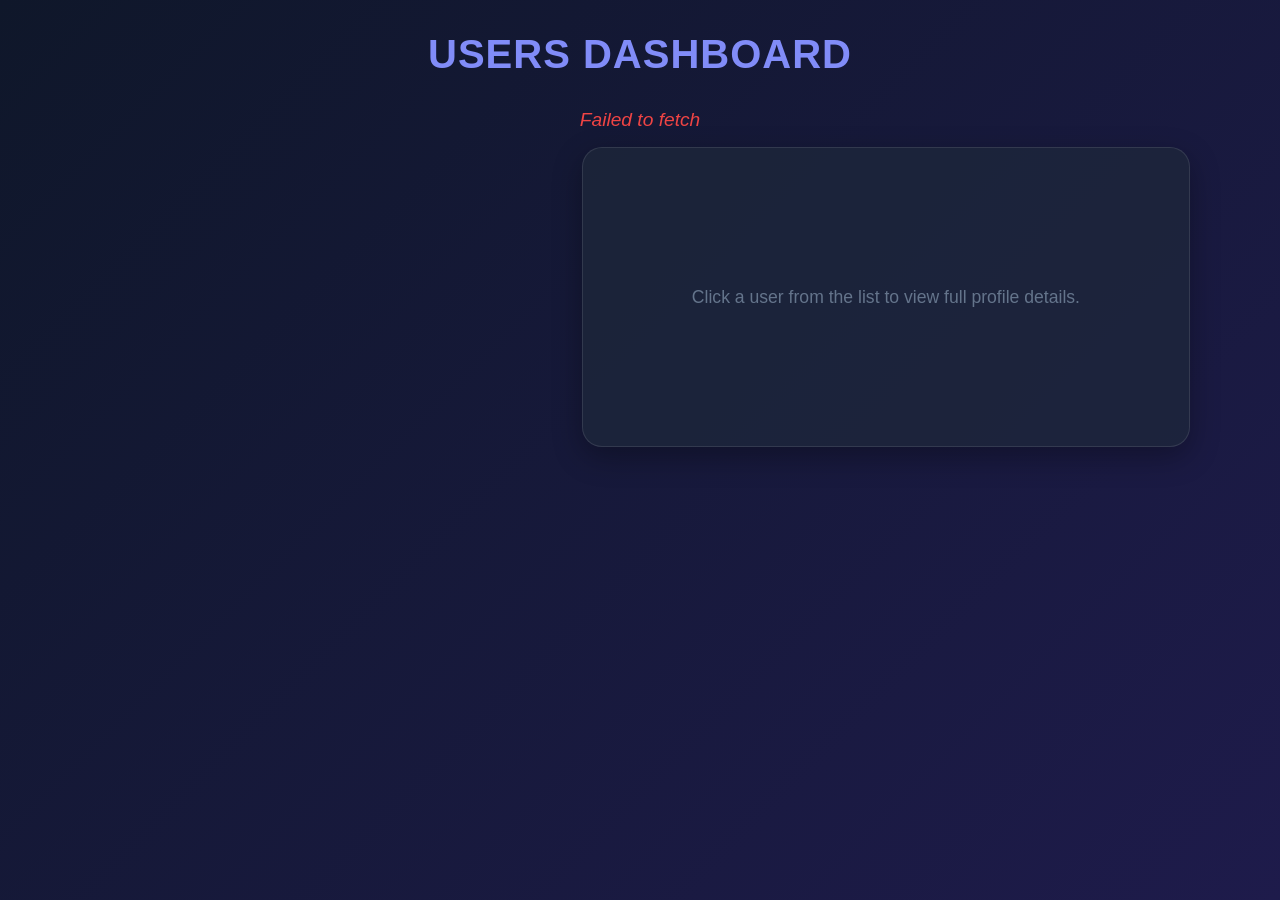
<file: index.html>
<!DOCTYPE html>
<html lang="en">

<head>
    <meta charset="UTF-8">
    <meta name="viewport" content="width=device-width, initial-scale=1.0">
    <title>Details Users</title>
    <link rel="stylesheet" href="style.css">
    <link rel="stylesheet" href="JSON2.html">
</head>

<body>

    <h2>Users Dashboard</h2>
    <p id="loading">Loading Network data...</p>

    <div class="dashboard-container">
        <ul id="users"></ul>
        <div id="user1">
            <p class="placeholder-text">Click a user from the list to view full profile details.</p>
            <div class="post-btn" id="postingg-btn"><button id="posting-button" class="post-button">Check
                    Posting</button></div>
        </div>
    </div>

    <script>
        async function getUsers() {
            const loading = document.getElementById("loading");
            const userList = document.getElementById("users");
            const detailsBox = document.getElementById("user1");
            const postBtn = document.getElementById("postingg-btn")
            postBtn.style.display = "none"

            try {
                const response = await fetch("https://jsonplaceholder.typicode.com/users");
                if (!response.ok) {
                    throw new Error("User NOT found");
                }
                const data = await response.json();

                loading.style.display = "none";

                data.forEach(user => {
                    const li = document.createElement("li");
                    li.innerText = user.name;

                    li.addEventListener('click', function () {
                        detailsBox.innerHTML = "";

                        for (const key in user) {
                            const div = document.createElement("div");
                            div.className = "detail-item";

                            if (typeof user[key] === "object") {
                                if (key === "address") {
                                    div.innerHTML = `
                                        <b>${key}:</b>
                                        <span>${user.address.street}, ${user.address.city} (Zip: ${user.address.zipcode})</span>
                                    `;
                                } else if (key === "company") {
                                    div.innerHTML = `
                                        <b>${key}:</b>
                                        <span>${user.company.name} ("${user.company.catchPhrase}")</span>
                                    `;
                                }
                            } else {
                                div.innerHTML = `<b>${key}:</b> <span>${user[key]}</span>`;
                                postBtn.style.display = '';
                            }
                            detailsBox.appendChild(div);
                            detailsBox.appendChild(postBtn)
                        }
                        postBtn.addEventListener("click", function () {
                            window.location.href = `JSON2.html?userId=${user.id}`
                        });
                    });

                    userList.appendChild(li);
                });
            }
            catch (error) {
                loading.innerText = error.message;
                loading.style.color = "#ef4444";
            }
        }
        getUsers();
    </script>
</body>

</html>
</file>
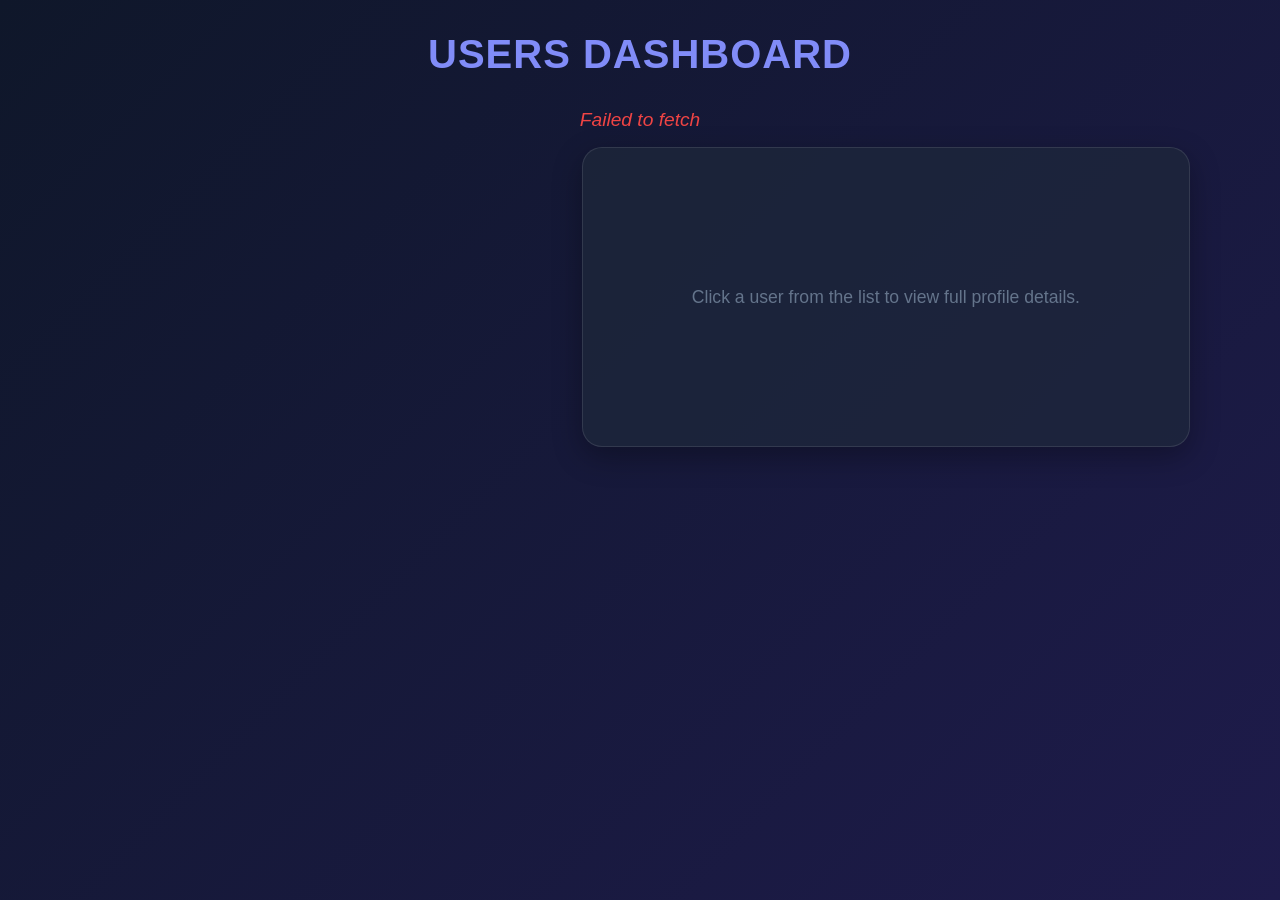
<file: JSON.html>
<!DOCTYPE html>
<html lang="en">

<head>
    <meta charset="UTF-8">
    <meta name="viewport" content="width=device-width, initial-scale=1.0">
    <title>Details Users</title>
    <link rel="stylesheet" href="JSON.css">
    <link rel="stylesheet" href="JSON2.html">
</head>

<body>

    <h2>Users Dashboard</h2>
    <p id="loading">Loading Network data...</p>

    <div class="dashboard-container">
        <ul id="users"></ul>
        <div id="user1">
            <p class="placeholder-text">Click a user from the list to view full profile details.</p>
            <div class="post-btn" id="postingg-btn"><button id="posting-button" class="post-button">Check
                    Posting</button></div>
        </div>
    </div>

    <script>
        async function getUsers() {
            const loading = document.getElementById("loading");
            const userList = document.getElementById("users");
            const detailsBox = document.getElementById("user1");
            const postBtn = document.getElementById("postingg-btn")
            postBtn.style.display = "none"

            try {
                const response = await fetch("https://jsonplaceholder.typicode.com/users");
                if (!response.ok) {
                    throw new Error("User NOT found");
                }
                const data = await response.json();

                loading.style.display = "none";

                data.forEach(user => {
                    const li = document.createElement("li");
                    li.innerText = user.name;

                    li.addEventListener('click', function () {
                        detailsBox.innerHTML = "";

                        for (const key in user) {
                            const div = document.createElement("div");
                            div.className = "detail-item";

                            if (typeof user[key] === "object") {
                                if (key === "address") {
                                    div.innerHTML = `
                                        <b>${key}:</b>
                                        <span>${user.address.street}, ${user.address.city} (Zip: ${user.address.zipcode})</span>
                                    `;
                                } else if (key === "company") {
                                    div.innerHTML = `
                                        <b>${key}:</b>
                                        <span>${user.company.name} ("${user.company.catchPhrase}")</span>
                                    `;
                                }
                            } else {
                                div.innerHTML = `<b>${key}:</b> <span>${user[key]}</span>`;
                                postBtn.style.display = '';
                            }
                            detailsBox.appendChild(div);
                            detailsBox.appendChild(postBtn)
                        }
                        postBtn.addEventListener("click", function () {
                            window.location.href = `JSON2.html?userId=${user.id}`
                        });
                    });

                    userList.appendChild(li);
                });
            }
            catch (error) {
                loading.innerText = error.message;
                loading.style.color = "#ef4444";
            }
        }
        getUsers();
    </script>
</body>

</html>
</file>
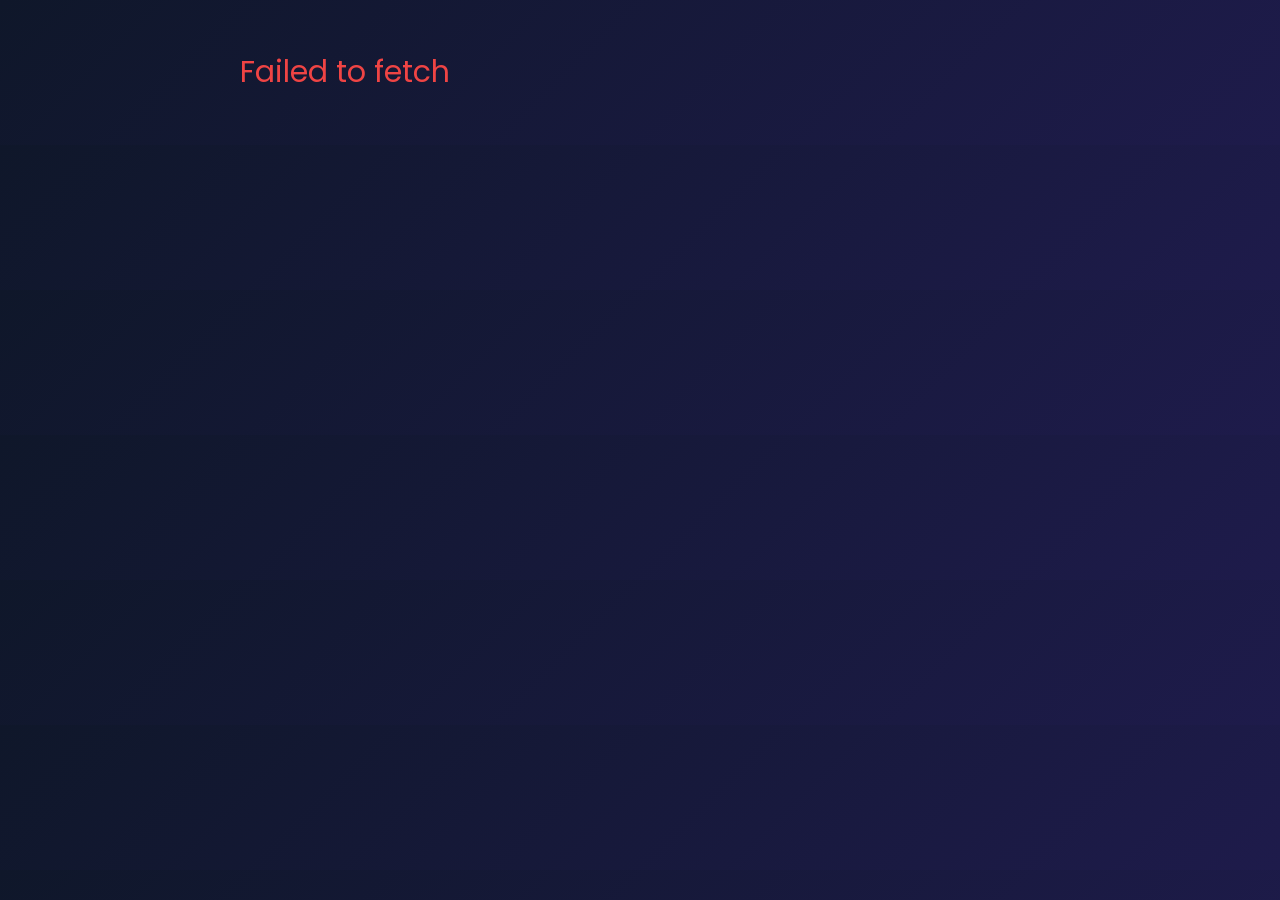
<file: JSON2.html>
<!DOCTYPE html>
<html lang="en">

<head>
    <meta charset="UTF-8">
    <meta name="viewport" content="width=device-width, initial-scale=1.0">
    <title>Users Posts</title>
    <!-- <link rel="stylesheet" href="style.css"> -->
    <link rel="stylesheet" href="JSON2.CSS">
</head>

<body>
    <div class="main-cont">
        <p id="loading">NETWORK Loading...</p>
        <ul id="post-list"></ul>
    </div>

    <script>

        const firstPart = window.location.search;
        const secondPart = new URLSearchParams(firstPart);
        const userId = secondPart.get("userId");
        const loading = document.getElementById("loading");
        let openedCommentUl = null;
        let openedPostState = null;

        async function getPost() {
            const postList = document.getElementById("post-list");
            try {
                const respons = await fetch(`https://jsonplaceholder.typicode.com/posts?userId=${userId}`);

                if (!respons.ok) {
                    throw Error("Something Wrong");
                }
                const data = await respons.json();
                loading.style.display = "none";

                data.forEach(post => {
                    let commentsLoaded = false;
                    let commentsVisible = false;
                    let commentsData = [];
                    let commentUl = null;


                    const li = document.createElement("li");
                    li.className = "post-list";
                    li.innerHTML = `
                        <div><h4>User ID:</h4><span>${post.userId}</span></div>
                        <div><h4>Post ID:</h4><span>${post.id}</span></div>
                        <div><h4>Title:</h4><span>${post.title}</span></div>
                        <div><h4>Body:</h4><span>${post.body}</span></div>
                        <button class="comment-btn">View Comments</button>
                    `;
                    postList.appendChild(li);


                    li.addEventListener("click", async (e) => {

                        if (!e.target.classList.contains("comment-btn")) return;
                        // console.log(openedCommentUl)

                        if (openedCommentUl && openedCommentUl !== commentUl) {
                            openedCommentUl.remove();
                            if (openedPostState) {
                                openedPostState.currentCommentsDelete();
                            }
                            openedPostState = null;
                            openedCommentUl = null;
                        }

                        if (commentsVisible) {
                            commentUl.remove();
                            commentsVisible = false;
                            openedCommentUl = null;
                            return;
                        }

                        if (commentsLoaded) {
                            renderComments();
                            return;
                        }

                        try {
                            const response = await fetch(
                                `https://jsonplaceholder.typicode.com/comments?postId=${post.id}`
                            );
                            commentsData = await response.json();
                            commentsLoaded = true;

                            renderComments();

                        } 
                        catch (error) {
                            console.error(error);
                        }
                    });

                    function renderComments() {
                        commentUl = document.createElement("ul");

                        commentsData.forEach(comment => {

                            const commentsLi = document.createElement("li");
                            commentsLi.className = "comments-list";
                            commentsLi.innerHTML = `
                                <div><h4>Post ID:</h4><span>${comment.postId}</span></div>
                                <div><h4>Comment ID:</h4><span>${comment.id}</span></div>
                                <div><h4>Name:</h4><span>${comment.name}</span></div>
                                <div><h4>Email:</h4><span>${comment.email}</span></div>
                                <div><h4>Body:</h4><span>${comment.body}</span></div>
                            `;
                            commentUl.appendChild(commentsLi);
                        });

                        li.appendChild(commentUl);
                        commentsVisible = true;
                        openedCommentUl = commentUl;

                        openedPostState = {
                            commentUl,
                            currentCommentsDelete() {
                                commentsVisible = false;
                            }
                        };
                    }
                });
            }
            catch (error) {

                console.log(error.message);
                loading.innerText = error.message;
                loading.style.color = "#ef4444";
            }
        }
        getPost();

    </script>

</body>

</html
</file>
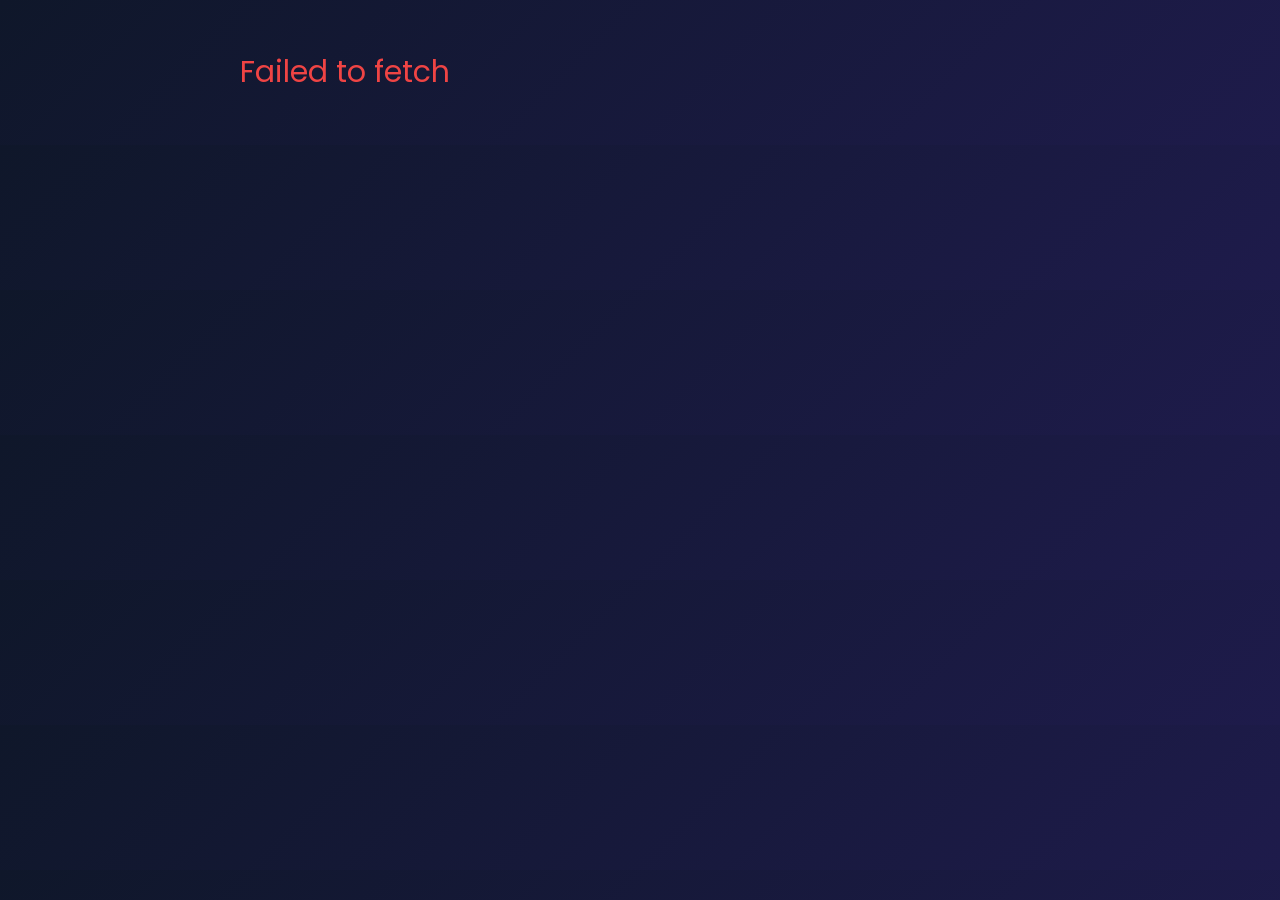
<file: JSON3.HTML>
<!DOCTYPE html>
<html lang="en">

<head>
    <meta charset="UTF-8">
    <meta name="viewport" content="width=device-width, initial-scale=1.0">
    <title>Users Posts</title>
    <!-- <link rel="stylesheet" href="style.css"> -->
    <link rel="stylesheet" href="JSON2.CSS">
</head>

<body>
    <div class="main-cont">
        <p id="loading">NETWORK Loading...</p>
        <ul id="post-list"></ul>
    </div>

    <script>

        const firstPart = window.location.search;
        const secondPart = new URLSearchParams(firstPart);
        const userId = secondPart.get("userId");
        const loading = document.getElementById("loading");

        let openedCommentUl = null;

        async function getPost() {
            const postList = document.getElementById("post-list");
            try {
                const respons = await fetch(`https://jsonplaceholder.typicode.com/posts?userId=${userId}`);

                if (!respons.ok) {
                    throw Error("Something Wrong");
                }
                const data = await respons.json();
                loading.style.display = "none";

                data.forEach(post => {
                    let commentsLoaded = false
                    let commentsVisible = false;
                    let commentsData = [];
                    let commentUl = null;


                    const li = document.createElement("li");
                    li.className = "post-list";
                    li.innerHTML = `
                        <div><h4>User ID:</h4><span>${post.userId}</span></div>
                        <div><h4>Post ID:</h4><span>${post.id}</span></div>
                        <div><h4>Title:</h4><span>${post.title}</span></div>
                        <div><h4>Body:</h4><span>${post.body}</span></div>
                        <button class="comment-btn">View Comment</button>
                    `;
                    postList.appendChild(li);


                    li.addEventListener("click", async (e) => {

                        if (!e.target.classList.contains("comment-btn")) return;

                        if (openedCommentUl && openedCommentUl !== commentUl) {
                            openedCommentUl.remove();
                        }

                        if (commentsVisible) {
                            commentUl.remove();
                            commentsVisible = false;
                            openedCommentUl = null;
                            return;
                        }

                        if (commentsLoaded) {
                            renderComments();
                            return;
                        }
                        try {
                            const response = await fetch(
                                `https://jsonplaceholder.typicode.com/comments?postId=${post.id}`
                            );
                            commentsData = await response.json();
                            commentsLoaded = true;
                            renderComments();

                        } catch (error) {
                            console.error(error);
                        }
                    });

                    function renderComments() {
                        commentUl = document.createElement("ul");
                        commentsData.forEach(comment => {
                            const commentsLi = document.createElement("li");
                            commentsLi.className = "comments-list";
                            commentsLi.innerHTML = `
                                <div><h4>Post ID:</h4><span>${comment.postId}</span></div>
                                <div><h4>Comment ID:</h4><span>${comment.id}</span></div>
                                <div><h4>Name:</h4><span>${comment.name}</span></div>
                                <div><h4>Email:</h4><span>${comment.email}</span></div>
                                <div><h4>Body:</h4><span>${comment.body}</span></div>
                            `;
                            commentUl.appendChild(commentsLi);
                        });
                        li.appendChild(commentUl);

                        openedCommentUl = commentUl;
                        commentsVisible = true;
                    }
                });
            }
            catch (error) {

                console.log(error.message);
                loading.innerText = error.message;
                loading.style.color = "#ef4444";
            }
        }
        getPost();

    </script>

</body>
</file>
<file: style.css>
* {
            margin: 0;
            padding: 0;
            box-sizing: border-box;
            font-family: 'Segoe UI', Tahoma, Geneva, Verdana, sans-serif;
        }

        body {
            background: linear-gradient(135deg, #0f172a 0%, #1e1b4b 100%);
            color: #f8fafc;
            min-height: 100vh;
            display: flex;
            flex-direction: column;
            align-items: center;
            padding: 2rem;
        }

        h2 {
            font-size: 2.5rem;
            font-weight: 700;
            margin-bottom: 2rem;
            color:  #818cf8;
            text-transform: uppercase;
            letter-spacing: 1px;
        }

        #loading {
            font-size: 1.2rem;
            color: #94a3b8;
            font-style: italic;
            animation: pulse 1.5s infinite;
        }

        .dashboard-container {
            display: flex;
            width: 100%;
            max-width: 1100px;
            gap: 2rem;
            margin-top: 1rem;
        }

        #users {
            flex: 1;
            list-style: none;
            display: flex;
            flex-direction: column;
            gap: 0.75rem;
            max-height: 550px;
            overflow-y: auto;
            padding-right: 0.5rem;
        }

        #users::-webkit-scrollbar {
            width: 6px;
        }
        #users::-webkit-scrollbar-thumb {
            background: #475569;
            border-radius: 10px;
        }

        #users li {
            background: rgba(255, 255, 255, 0.05);
            border: 1px solid rgba(255, 255, 255, 0.1);
            padding: 1rem 1.5rem;
            border-radius: 12px;
            cursor: pointer;
            font-size: 1.1rem;
            font-weight: 500;
            color: #cbd5e1;
            transition: all 0.3s ease;
            backdrop-filter: blur(8px);
        }

        #users li:hover {
            background: rgba(99, 102, 241, 0.2);
            border-color: #6366f1;
            color: #ffffff;
            transform: translateX(5px);
        }
        
        #user1 {
            flex: 1.2;
            background: rgba(30, 41, 59, 0.7);
            border: 1px solid rgba(255, 255, 255, 0.1);
            border-radius: 20px;
            padding: 2rem;
            box-shadow: 0 10px 30px rgba(0, 0, 0, 0.3);
            display: flex;
            flex-direction: column;
            gap: 1rem;
            min-height: 300px;
        }

        .placeholder-text {
            color: #64748b;
            text-align: center;
            margin: auto;
            font-size: 1.1rem;
        }

        .detail-item {
            display: flex;
            padding: 0.75rem 0;
            border-bottom: 1px solid rgba(98, 90, 212, 0.308);
            font-size: 1rem;
        }

        .detail-item:last-child {
            border-bottom: none;
        }

        .detail-item b {
            width: 110px;
            color: #38bdf8;
            font-weight: 600;
        }
        .post-btn {
            display: flex;
            justify-content: center;
            align-items: center;
        }
        .post-button {
            background-color: #909bfc1e;
            color: #cbd5e1;
            padding: 15px;
            font-size: 1.2rem;
            width: 170px;
            border: 1px solid rgba(166, 166, 247, 0.685);
            border-radius: 10px;
            transition: all 0.2s ease;
            backdrop-filter: blur(8px);
        }
        .post-button:hover{
            background: rgba(99, 102, 241, 0.2);
            border-color: #474af0;
            transform: translateX(5px);
        }

        @media (max-width: 768px) {
            .dashboard-container {
                flex-direction: column;
            }
            #users {
                max-height: 300px;
            }
        }
</file>
<file: JSON.css>
* {
            margin: 0;
            padding: 0;
            box-sizing: border-box;
            font-family: 'Segoe UI', Tahoma, Geneva, Verdana, sans-serif;
        }

        body {
            background: linear-gradient(135deg, #0f172a 0%, #1e1b4b 100%);
            color: #f8fafc;
            min-height: 100vh;
            display: flex;
            flex-direction: column;
            align-items: center;
            padding: 2rem;
        }

        h2 {
            font-size: 2.5rem;
            font-weight: 700;
            margin-bottom: 2rem;
            color:  #818cf8;
            text-transform: uppercase;
            letter-spacing: 1px;
        }

        #loading {
            font-size: 1.2rem;
            color: #94a3b8;
            font-style: italic;
            animation: pulse 1.5s infinite;
        }

        .dashboard-container {
            display: flex;
            width: 100%;
            max-width: 1100px;
            gap: 2rem;
            margin-top: 1rem;
        }

        #users {
            flex: 1;
            list-style: none;
            display: flex;
            flex-direction: column;
            gap: 0.75rem;
            max-height: 550px;
            overflow-y: auto;
            padding-right: 0.5rem;
        }

        #users::-webkit-scrollbar {
            width: 6px;
        }
        #users::-webkit-scrollbar-thumb {
            background: #475569;
            border-radius: 10px;
        }

        #users li {
            background: rgba(255, 255, 255, 0.05);
            border: 1px solid rgba(255, 255, 255, 0.1);
            padding: 1rem 1.5rem;
            border-radius: 12px;
            cursor: pointer;
            font-size: 1.1rem;
            font-weight: 500;
            color: #cbd5e1;
            transition: all 0.3s ease;
            backdrop-filter: blur(8px);
        }

        #users li:hover {
            background: rgba(99, 102, 241, 0.2);
            border-color: #6366f1;
            color: #ffffff;
            transform: translateX(5px);
        }
        
        #user1 {
            flex: 1.2;
            background: rgba(30, 41, 59, 0.7);
            border: 1px solid rgba(255, 255, 255, 0.1);
            border-radius: 20px;
            padding: 2rem;
            box-shadow: 0 10px 30px rgba(0, 0, 0, 0.3);
            display: flex;
            flex-direction: column;
            gap: 1rem;
            min-height: 300px;
        }

        .placeholder-text {
            color: #64748b;
            text-align: center;
            margin: auto;
            font-size: 1.1rem;
        }

        .detail-item {
            display: flex;
            padding: 0.75rem 0;
            border-bottom: 1px solid rgba(98, 90, 212, 0.308);
            font-size: 1rem;
        }

        .detail-item:last-child {
            border-bottom: none;
        }

        .detail-item b {
            width: 110px;
            color: #38bdf8;
            font-weight: 600;
        }
        .post-btn {
            display: flex;
            justify-content: center;
            align-items: center;
        }
        .post-button {
            background-color: #909bfc1e;
            color: #cbd5e1;
            padding: 15px;
            font-size: 1.2rem;
            width: 170px;
            border: 1px solid rgba(166, 166, 247, 0.685);
            border-radius: 10px;
            transition: all 0.2s ease;
            backdrop-filter: blur(8px);
        }
        .post-button:hover{
            background: rgba(99, 102, 241, 0.2);
            border-color: #474af0;
            transform: translateX(5px);
        }

        @media (max-width: 768px) {
            .dashboard-container {
                flex-direction: column;
            }
            #users {
                max-height: 300px;
            }
        }
</file>
<file: JSON2.CSS>
@import url('https://fonts.googleapis.com/css2?family=Poppins:wght@300;400;600&display=swap');

    body {
        font-family: 'Poppins', sans-serif;
        background: linear-gradient(135deg, #0f172a 0%, #1e1b4b 100%);
        margin: 0;
        padding: 20px;
        display: flex;
        justify-content: center;
    }

    .main-cont {
        width: 100%;
        max-width: 800px;
    }

    #loading {
        color: white;
        font-size: 30px;
    }

    #post-list {
        list-style: none;
        padding: 0;
        margin: 0;
    }

    .post-list{
        background: rgba(255, 255, 255, 0.05);
        margin-bottom: 20px;
        padding: 20px;
        border-radius: 10px;
        box-shadow: 0 4px 6px rgba(0, 0, 0, 0.05);
        transition: transform 0.2s ease;
        border: 1px solid rgba(255, 255, 255, 0.1);
        border-radius: 12px;
        font-size: 1rem;
        font-weight: 500;
        backdrop-filter: blur(8px);
    }

    .post-list:hover {
        background: rgba(147, 141, 231, 0.041);
        border-color: #2427d3;
        transform: translateX(2px);
    }
   
    #post-list li div {
        margin-bottom: 8px;
        display: flex;
        align-items: baseline;
    }

    h4 {
        margin: 0 10px 0 0;
        color: #4c5cf1da;
        font-weight: 600;
        min-width: 60px;
    }

    span {
        color: #f8f3f3d0;
        font-size: 15px;
        line-height: 1.5;
    }

    .comment-btn {
        padding: 10px;
        color: white;
        background-color: #867ef331;
        border: 1px solid rgba(34, 83, 219, 0.459);
        border-radius: 5px;
        transition: transform 0.2s ease;
        cursor: pointer;
    }

    .comment-btn:hover {
        background: rgba(99, 102, 241, 0.2);
        border-color: #6366f1;
        transform: translateX(5px);
    }

    .comments-list {
        background: rgba(42, 49, 71, 0.39);
        margin: 20px;
        padding: 20px;
        border-radius: 10px;
        box-shadow: 0 4px 6px rgba(0, 0, 0, 0.05);
        transition: transform 0.2s ease;
        border: 1px solid rgba(57, 60, 223, 0.541);
        border-radius: 12px;
        font-size: 1rem;
        font-weight: 500;
        backdrop-filter: blur(8px);
        list-style: none;
    }

     .comments-list:hover {
        background: rgba(99, 102, 241, 0.2);
        border-color: #6366f1;
        transform: translateX(5px);
    }
</file>
